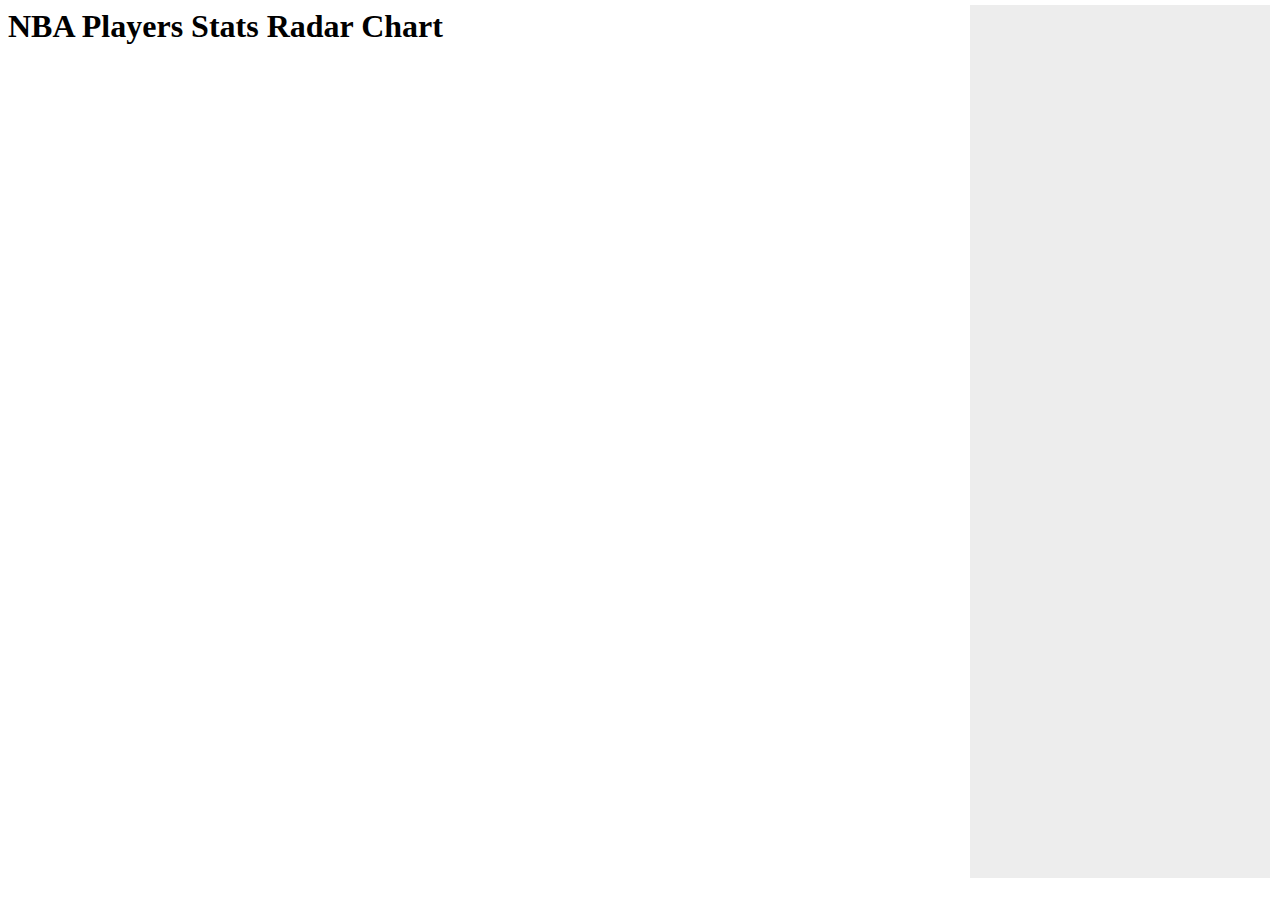
<file: Jamestown.html>
<head>
<title>Simple Radar Chart</title>
<link rel="stylesheet" href="style.css"/>
<script src="http://code.jquery.com/jquery-1.7.1.min.js"></script>
<script src="http://mbostock.github.com/d3/d3.js?2.5.0"></script>
<script src="MatchedStats.js"></script>
<script src="Jamestown.js"></script>
</head><body><h1>NBA Players Stats Radar Chart</h1>
<div id="viz">
</div>
<div id="checkbox"></div>
<script>loadViz();</script>
</body>
<template name="hihi">
</template>
</file>
<file: style.css>
.axis {
    shape-rendering: crispEdges;
}

.axis line {
    stroke: #000000;
    stroke-width: 2px;
}

.axis .ticks line {
    stroke: #4F4F4F;
    stroke-width: 2px;
}

.axis .ticks line.minor{
    stroke: #CCCCCC;
    stroke-width:1px;
}

#checkbox{
	width: 300px;
	height: 97%;
	position:fixed;
	top:5px;
	right:10px;
	background-color:rgba(0,0,0,0.07);
	overflow-y:auto;
}
</file>
